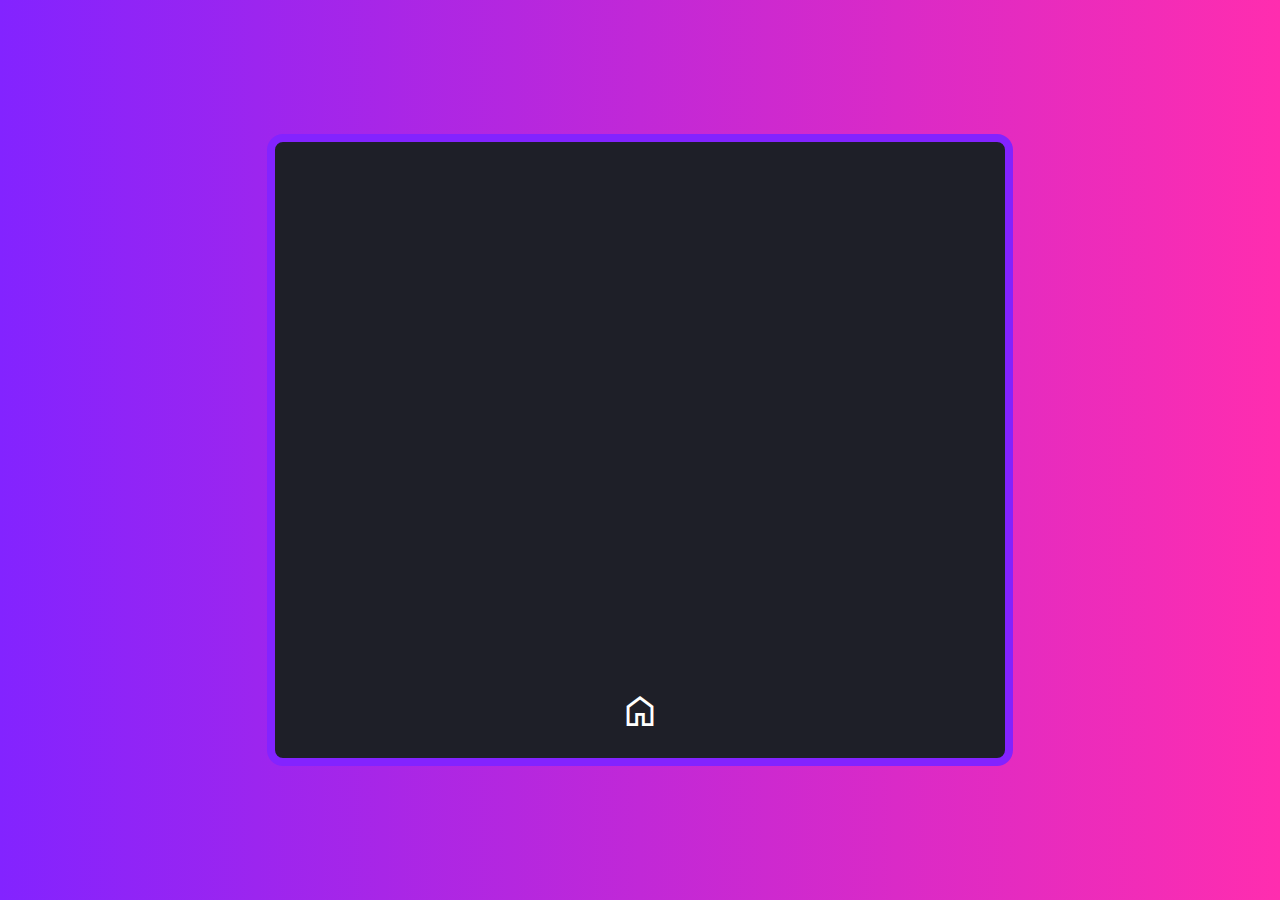
<file: barbie-trailer.html>
<!DOCTYPE html>
<html lang="pt-br">
<head>
    <meta charset="UTF-8">
    <meta name="viewport" content="width=device-width, initial-scale=1.0">
    <title>Recomendações de Filmes</title>
    <link rel="stylesheet" href="https://fonts.googleapis.com/css2?family=Material+Symbols+Outlined:opsz,wght,FILL,GRAD@24,400,0,0" />
    <link rel="stylesheet" href="style/trailer.css">
</head>
<body>
    <main>
        <iframe width="560" height="315" src="https://www.youtube.com/embed/NVIpIMqeJVM?si=O5IO2QwwWbht32JR" title="YouTube video player" frameborder="0" allow="accelerometer; autoplay; clipboard-write; encrypted-media; gyroscope; picture-in-picture; web-share" referrerpolicy="strict-origin-when-cross-origin" allowfullscreen></iframe>

        <a href="index.html">
            <span class="material-symbols-outlined">
                home
            </span>
        </a>
    </main>

    
</body>
</html>
</file>
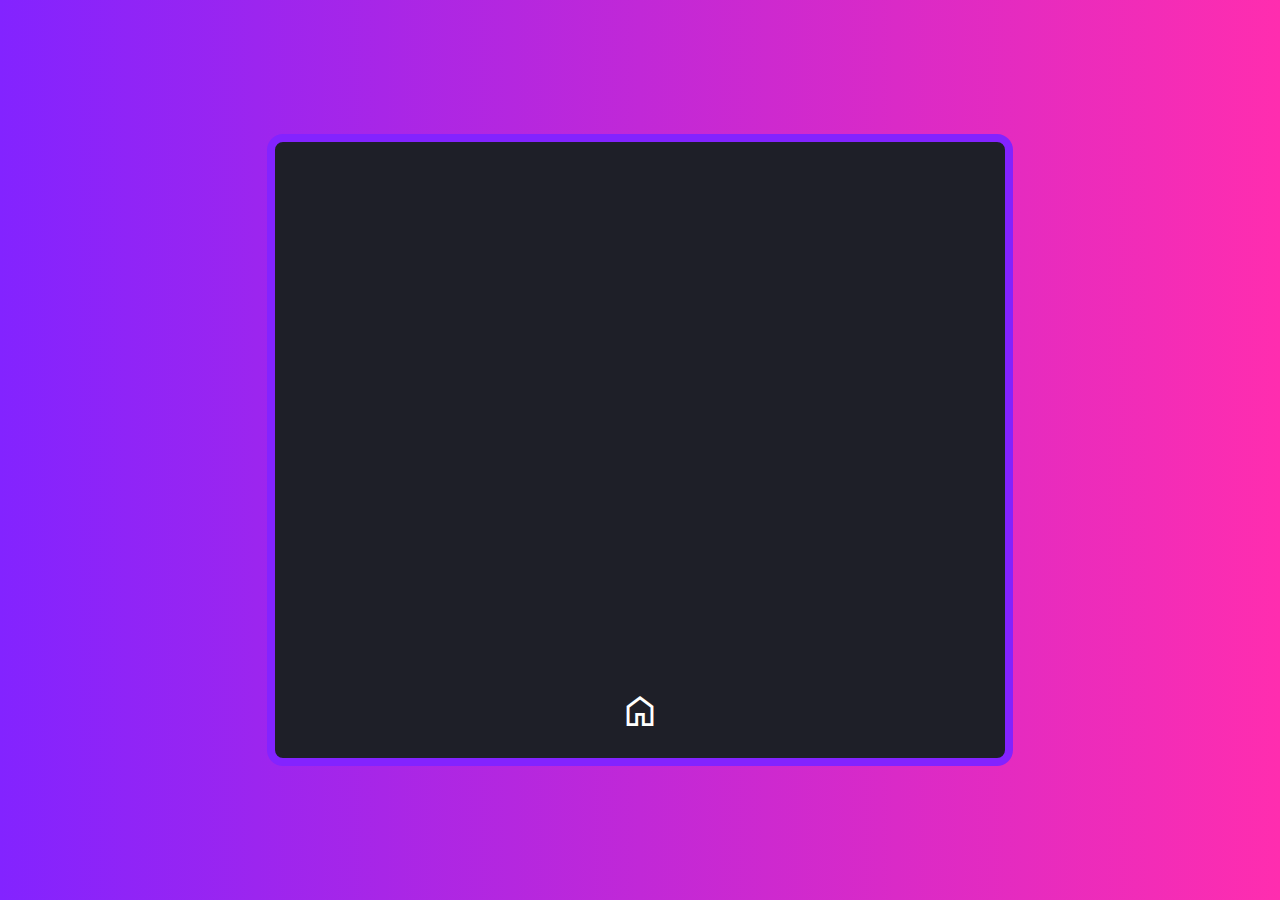
<file: india-trailer.html>
<!DOCTYPE html>
<html lang="pt-br">
<head>
    <meta charset="UTF-8">
    <meta name="viewport" content="width=device-width, initial-scale=1.0">
    <title>Recomendações de Filmes</title>
    <link rel="stylesheet" href="https://fonts.googleapis.com/css2?family=Material+Symbols+Outlined:opsz,wght,FILL,GRAD@24,400,0,0" />
    <link rel="stylesheet" href="style/trailer.css">
</head>
<body>
    <main>
        <iframe width="560" height="315" src="https://www.youtube.com/embed/xri5ev4tX9U?si=oBsBfQ1sncBCzEth" title="YouTube video player" frameborder="0" allow="accelerometer; autoplay; clipboard-write; encrypted-media; gyroscope; picture-in-picture; web-share" referrerpolicy="strict-origin-when-cross-origin" allowfullscreen></iframe>

        <a href="index.html">
            <span class="material-symbols-outlined">
                home
            </span>
        </a>
    </main>

    
</body>
</html>
</file>
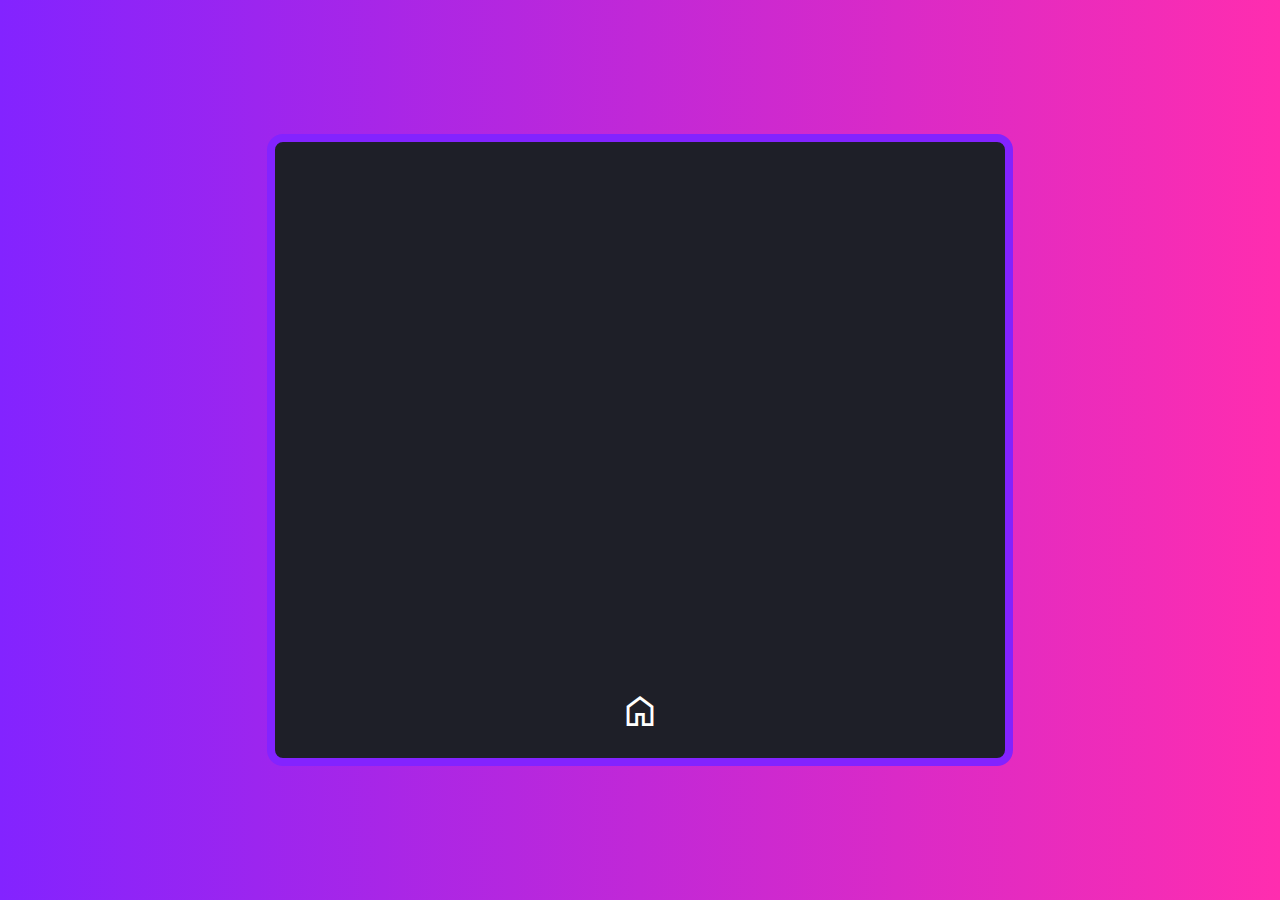
<file: open-trailer.html>
<!DOCTYPE html>
<html lang="pt-br">
<head>
    <meta charset="UTF-8">
    <meta name="viewport" content="width=device-width, initial-scale=1.0">
    <title>Recomendações de Filmes</title>
    <link rel="stylesheet" href="https://fonts.googleapis.com/css2?family=Material+Symbols+Outlined:opsz,wght,FILL,GRAD@24,400,0,0" />
    <link rel="stylesheet" href="style/trailer.css">
</head>
<body>
    <main>
        <iframe width="560" height="315" src="https://www.youtube.com/embed/ILAwV65XuGA?si=s7wZTJZi1k3IvpUT" title="YouTube video player" frameborder="0" allow="accelerometer; autoplay; clipboard-write; encrypted-media; gyroscope; picture-in-picture; web-share" referrerpolicy="strict-origin-when-cross-origin" allowfullscreen></iframe>

        <a href="index.html">
            <span class="material-symbols-outlined">
                home
            </span>
        </a>
    </main>

    
</body>
</html>
</file>
<file: style/trailer.css>
@charset "UTF-8";

@import url('https://fonts.googleapis.com/css2?family=Outfit:wght@100..900&display=swap');

*{
    margin: 0;
    padding: 0;
    box-sizing: border-box;

}

:root{
    --bg-1:#8323FF;
    --bg-2:#FF2DAF;
    


}

body{
    width: 100vw;
    height: 100vh;
    background-image: linear-gradient(to right, var(--bg-1), var(--bg-2));
    position: relative;
    font-family: "Outfit", sans-serif;
}

main{
    position: absolute;
    width: 746px;
    height: 632px;
    background-color: #1E1F28;
    
    top: 50%;
    left: 50%;
    transform: translate(-50%,-50%);

    border: 8px solid #8323FF;
    border-radius: 16px;

    padding: 30px;

}

main > iframe{
    width: 100%;
    height: 500px;
}

main > a{
    width: 40px;
    height: 45px;
    display: block;
    margin: auto;

    margin-top: 15px;


    border-radius: 50%;

}

main > a:hover{
    background-color:  #8B8D9B;

}
.material-symbols-outlined{
   font-size: 40px;
   color: #fff;

}
</file>
